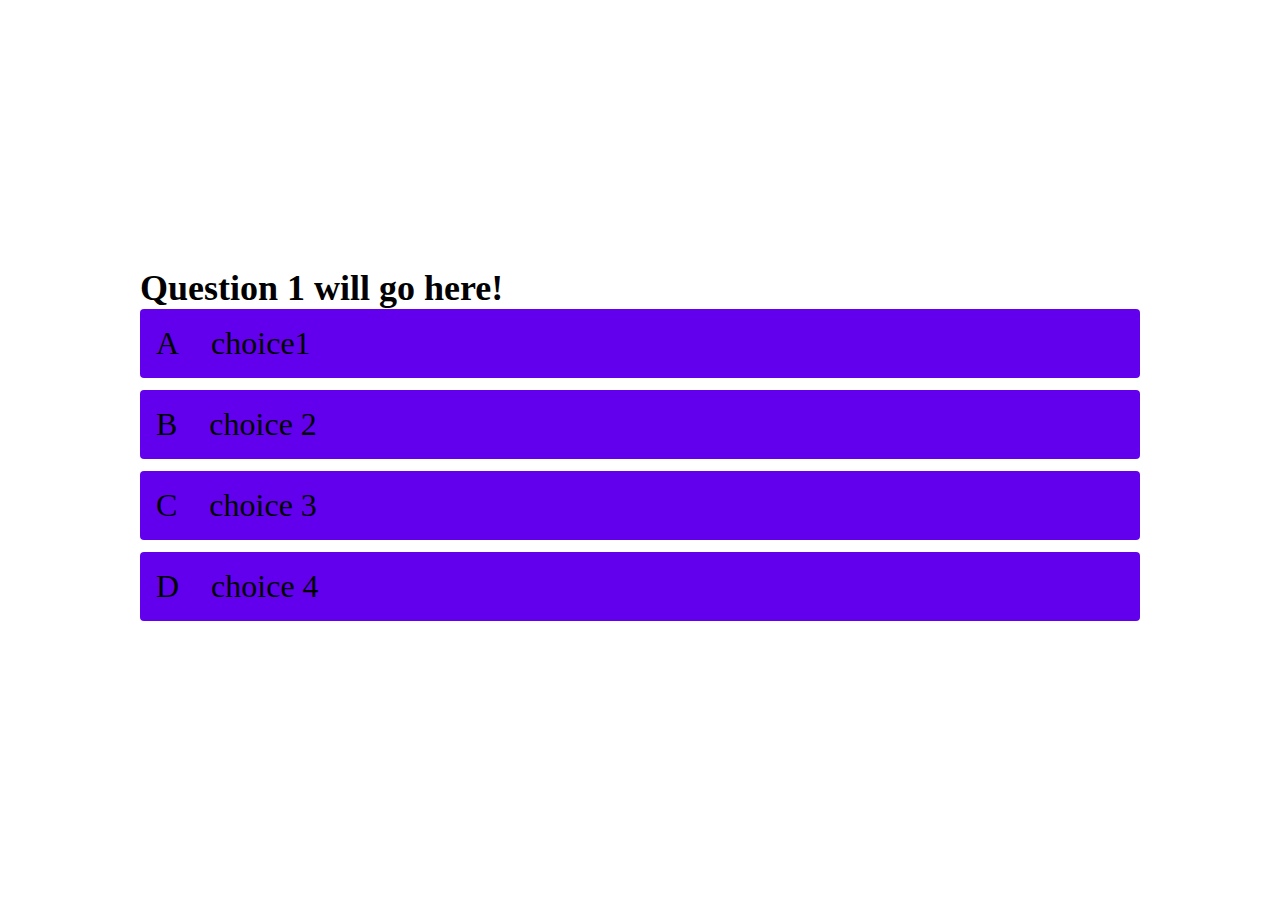
<file: quizgame.html>
<!DOCTYPE html>
<html lang="en">
<head>
    <meta charset="UTF-8">
    <meta http-equiv="X-UA-Compatible" content="IE=edge">
    <meta name="viewport" content="width=device-width, initial-scale=1.0">
    <link rel="stylesheet" href="./assets/style.css">
    <link rel="stylesheet" href="./assets/quizgame.css">
    <title>Quiz</title>
</head>
<body>
    <div class="container">
        <div id="game" class="justify-center flex-column">
            <h1 id="question">Question 1 will go here!</h1>
            <div class="choice-container">
                <p class="choice-prefex">A</p>
                <p class="choice-text" data-number="1">choice1</p>
            </div>
            <div class="choice-container">
                <p class="choice-prefex">B</p>
                <p class="choice-text" data-number="2">choice 2</p>
            </div>
            <div class="choice-container">
                <p class="choice-prefex">C</p>
                <p class="choice-text" data-number="3">choice 3</p>
            </div>
            <div class="choice-container">
                <p class="choice-prefex">D</p>
                <p class="choice-text" data-number="4">choice 4</p>
            </div>
        </div>
    </div>
    <script src="./assets/script.js"></script>
</body>
</html>
</file>
<file: assets/style.css>
*{
    margin: 0;
    padding: 0;
    box-sizing: border-box;   
}

/* CSS button styling https://getcssscan.com/css-buttons-examples */
.button-61 {
  align-items: center;
  appearance: none;
  border-radius: 4px;
  border-style: none;
  box-shadow: rgba(0, 0, 0, .2) 0 3px 1px -2px,rgba(0, 0, 0, .14) 0 2px 2px 0,rgba(0, 0, 0, .12) 0 1px 5px 0;
  box-sizing: border-box;
  color: #fff;
  cursor: pointer;
  display: inline-flex;
  font-family: Roboto,sans-serif;
  font-size: .875rem;
  font-weight: 500;
  height: 36px;
  justify-content: center;
  letter-spacing: .0892857em;
  line-height: normal;
  min-width: 64px;
  outline: none;
  overflow: visible;
  padding: 0 16px;
  position: relative;
  text-align: center;
  text-decoration: none;
  text-transform: uppercase;
  transition: box-shadow 280ms cubic-bezier(.4, 0, .2, 1);
  user-select: none;
  -webkit-user-select: none;
  touch-action: manipulation;
  vertical-align: middle;
  will-change: transform,opacity;
}

.button-61:hover {
  box-shadow: rgba(0, 0, 0, .2) 0 2px 4px -1px, rgba(0, 0, 0, .14) 0 4px 5px 0, rgba(0, 0, 0, .12) 0 1px 10px 0;
}

.button-61:disabled {
  background-color: rgba(0, 0, 0, .12);
  box-shadow: rgba(0, 0, 0, .2) 0 0 0 0, rgba(0, 0, 0, .14) 0 0 0 0, rgba(0, 0, 0, .12) 0 0 0 0;
  color: rgba(0, 0, 0, .37);
  cursor: default;
  pointer-events: none;
}

.button-61:not(:disabled) {
  background-color: #6200ee;
}

.button-61:focus {
  box-shadow: rgba(0, 0, 0, .2) 0 2px 4px -1px, rgba(0, 0, 0, .14) 0 4px 5px 0, rgba(0, 0, 0, .12) 0 1px 10px 0;
}

.button-61:active {
  box-shadow: rgba(0, 0, 0, .2) 0 5px 5px -3px, rgba(0, 0, 0, .14) 0 8px 10px 1px, rgba(0, 0, 0, .12) 0 3px 14px 2px;
  background: #A46BF5;
}

/* End of button css */

/* button placement */
.button {
    position: absolute;
}

/* Quiz location */

.quiz-box {
    background-color: aqua;
    height: 60%;
    width: 50%;
    align-content: center;
    justify-content: center;
}

/* Header Style */

.header {
    font-size: 20px;
    padding: 20px 20px 100px 20px;
}
.highscore{
    text-decoration: none;
    color: black;
}
.timer {
    display: flex;
    float: right;
}

/* basic css for all pages */

.container {
    /* this 100vw and 100vh will display 100% of the viewers width and height*/
    width: 100vw;
    height: 100vh;
    display: flex;
    justify-content: center;
    align-items: center;
    max-width: 80rem;
    margin: 0 auto;
}

.flex-column {
    display: flex;
    flex-direction: column;
}
.flex-center {
    justify-content: center;
    align-items: center;
}
.justify-center {
    justify-content: center;
}
.text-center {
    text-align: center;
}
.hidden {
    display: none;
}
</file>
<file: assets/quizgame.css>
.choice-container {
    display: flex;
    margin-bottom: 12px;
    width: fit-content;
    border-radius: 4px;
    background: #6200ee;
    font-size: 32px;
    min-width: 1000px;
}
.container h1 {
    font-size: 36px;
}
.choice-container:hover {
    color: #fff;
}
.choice-prefex {
    padding: 16px;
}
.choice-text {
    padding: 16px;
    width: 100%;
}
.correct {
    background: greenyellow;
}
.incorrect {
    background: red;
}
</file>
